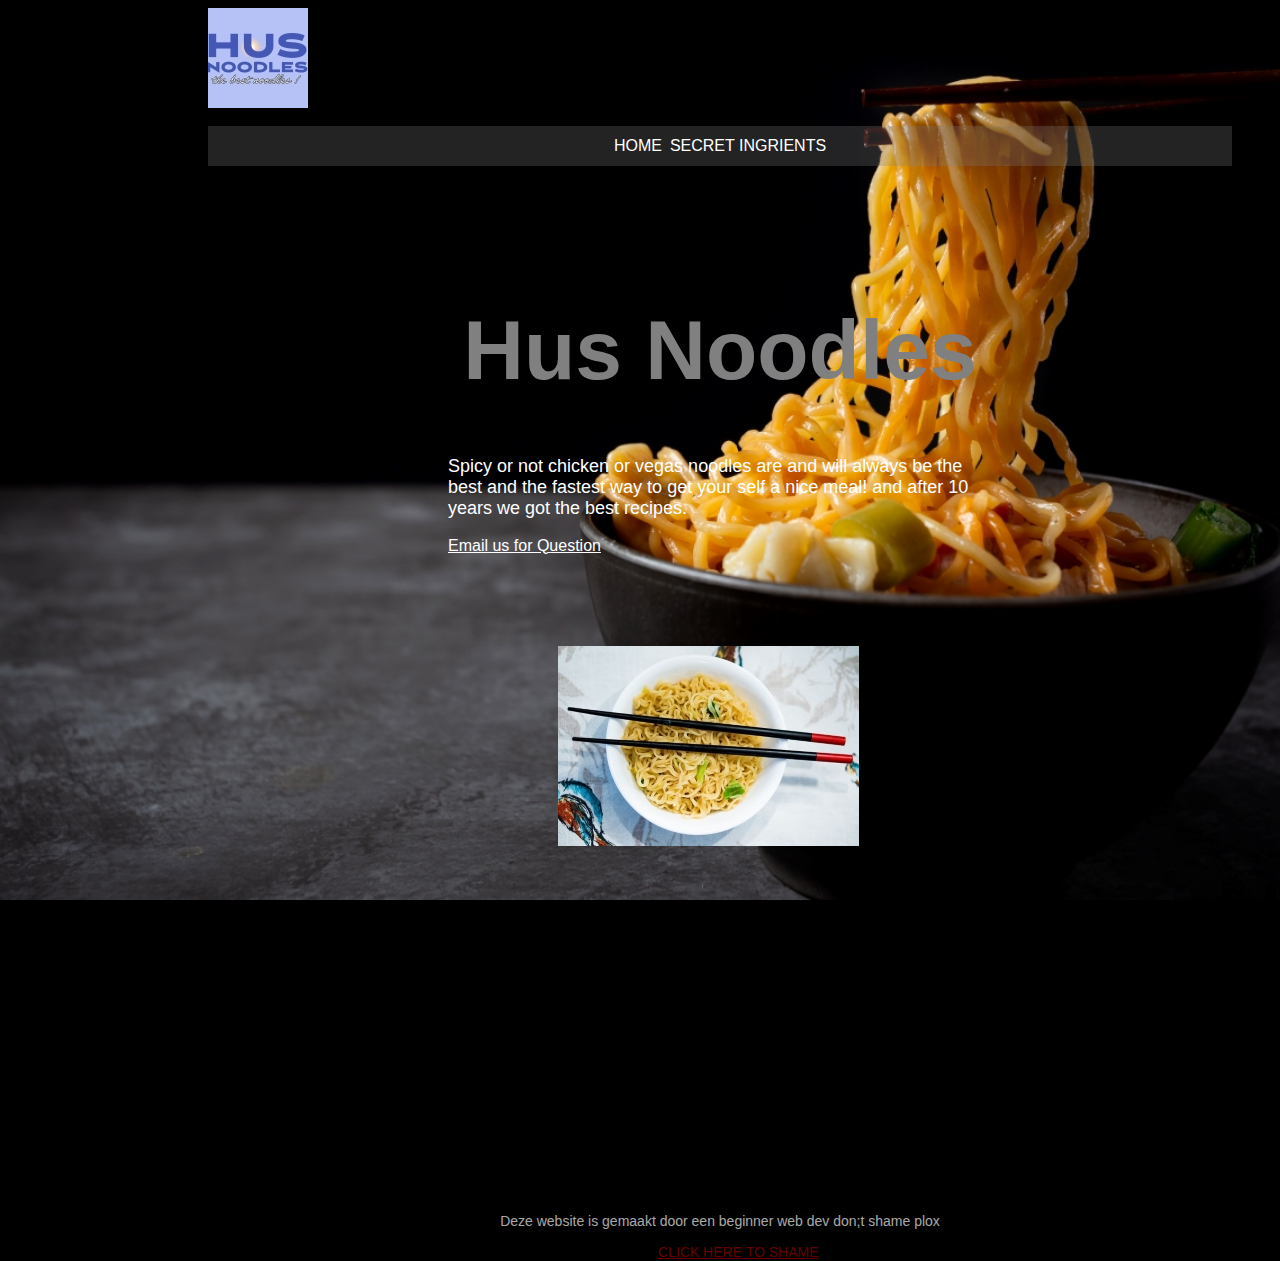
<file: index.html>
<!DOCTYPE html>
<html lang="en">
<head>
    <meta charset="UTF-8">
    <meta http-equiv="X-UA-Compatible" content="IE=edge">
    <meta name="viewport" content="width=device-width, initial-scale=1.0">
    <title>Hus Noodles</title>
    <link rel="stylesheet" href="style.css">
</head>
<body>
    
    <div class="container">

        <header>
            <img src="images/logo.jpg" alt="Hus  Noodles Logo">
        </header>
    
        <nav>
            <a href="index.html">HOME</a>
            <a href="rick.html" target="_blank">SECRET INGRIENTS</a>
        </nav>

        <main>
            <h1>Hus Noodles</h1>
            <p>Spicy or not chicken or vegas noodles are and will always be the best and the fastest way to get your self a nice meal! and after 10 years we got the best recipes.</p>
            <a href="mailto:testdev@gmail.com?Subject=Hus Noodles Question">Email us for Question</a>

        </main>

        <section class="picture">
            <img src="images/picture.jpg" alt="noodles foto">
        </section>

        <section class="video">
            <iframe width="800" height="315" src="https://www.youtube.com/embed/GtQgXCteMpo" title="YouTube video player" frameborder="0" allow="accelerometer; autoplay; clipboard-write; encrypted-media; gyroscope; picture-in-picture" allowfullscreen></iframe>
        </section>
    
        <footer>
            <p>Deze website is gemaakt door een beginner web dev don;t shame plox</p>
            <a href="https://www.youtube.com/watch?v=aWIE0PX1uXk" target="_BLANK">CLICK HERE TO SHAME</a>
        </footer>

    </div>

</body>
</html>
</file>
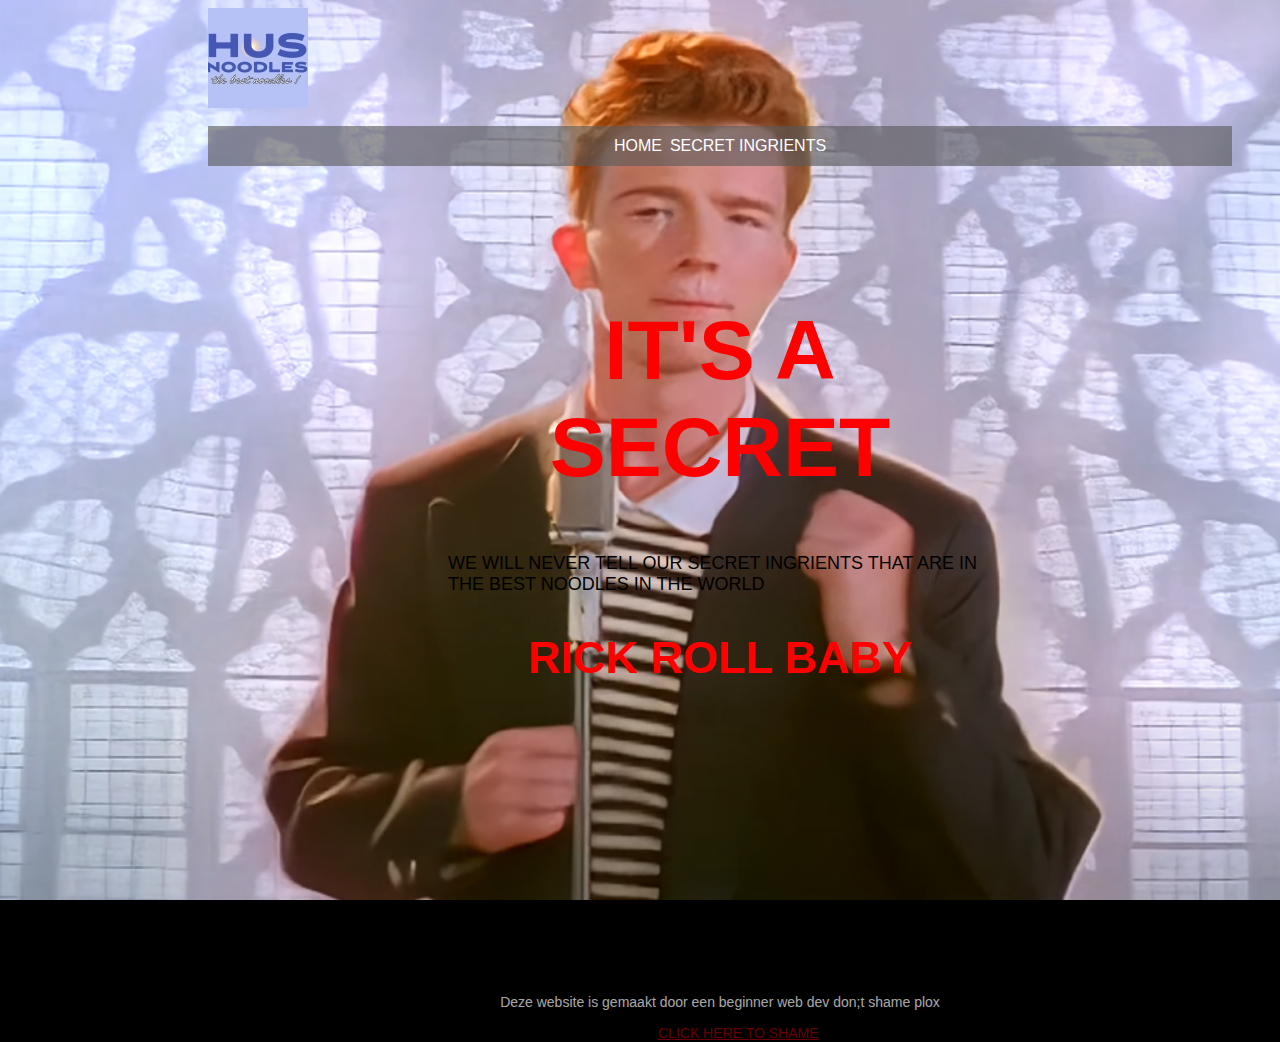
<file: rick.html>
<!DOCTYPE html>
<html lang="en">
<head>
    <meta charset="UTF-8">
    <meta http-equiv="X-UA-Compatible" content="IE=edge">
    <meta name="viewport" content="width=device-width, initial-scale=1.0">
    <title>Hus Noodles</title>
    <link rel="stylesheet" href="rick.css">
</head>
<body>
    
    <div class="container">

        <header>
            <img src="images/logo.jpg" alt="Hus  Noodles Logo">
        </header>
    
        <nav>
            <a href="index.html">HOME</a>
            <a href="rick.html">SECRET INGRIENTS</a>
        </nav>

        <main>
            <h1>IT'S A SECRET</h1>
            <p>WE WILL NEVER TELL OUR SECRET INGRIENTS THAT ARE IN THE BEST NOODLES IN THE WORLD</p>
            <h2>RICK ROLL BABY</h2>

        </main>

        <section class="video">
            <iframe width="800" height="315" src="https://www.youtube.com/embed/dQw4w9WgXcQ" title="YouTube video player" frameborder="0" allow="accelerometer; autoplay; clipboard-write; encrypted-media; gyroscope; picture-in-picture" allowfullscreen></iframe>
        </section>
    
        <footer>
            <p>Deze website is gemaakt door een beginner web dev don;t shame plox</p>
            <a href="https://www.youtube.com/watch?v=aWIE0PX1uXk" target="_BLANK">CLICK HERE TO SHAME</a>
        </footer>

    </div>

</body>
</html>
</file>
<file: style.css>
html {
    height: 100%;
}

body{ /* achtergrond */
    background-color: #000000;
    background-image: url(images/backgroundd.jpg);
    background-size: cover;
    background-repeat: no-repeat;
    background-position: left;
}

.container { /* locatie van layout */
    margin-left: 200px;
    margin-right: 200px;
    width: 1024px;
}

header{ /* locatie van logo */
    height: 118px;
    text-align: left;
}

nav { /* box 1 boven */
    background-color: rgba(128, 128, 128, 0.274);
    text-align: center;
    padding-top: 11px;
    padding-bottom: 11px;
}

main { /* midden text */
    height: 400px;
    padding-top: 80px;  /* Padiing midden margin boven*/
    padding-left: 240px;
    padding-right: 240px;
}

footer { /* box 2 beneden */
    background-color: rgba(0, 0, 0, 0.651);
    padding-left: 30px;
    padding-right: 30px;
}

h1{ /* kop instellingen*/
    font-size: 84px;
    color: grey;
    font-family: 'Cafe Francoise', Tahoma, Geneva, Verdana, sans-serif;
    text-align: center;
}

p { /* midden text */
    font-size: 18px;
    color: white;
    font-family: 'Cafe Francoise', Tahoma, Geneva, Verdana, sans-serif;
}
a{ /* email knop */
    color: white;
    font-family: 'Cafe Francoise', Tahoma, Geneva, Verdana, sans-serif;
    /* text-decoration: none; */
}


nav a{ /* nav text */
    text-decoration: none;
    font-size: 16px;
    padding-left: 2px;
    padding-right: 2px;
}

footer p { /* website gemaakt text */
    font-size: 14px;
    text-align: center;
    color: rgba(255, 255, 255, 0.671);
}
footer a { /* troll link */
    font-size: 14px;
    padding-left: 420px;
    color: rgba(255, 0, 0, 0.411);
}
.video { /* yt video */
    padding-left: 98px;
    padding-bottom: 15px;
}

.picture { /*noodles foto */
    padding-left: 350px;
    padding-bottom: 15px;
}
</file>
<file: rick.css>
html {
    height: 100%;
}

body{ /* achtergrond */
    background-color: #000000;
    background-image: url(images/Rick.jpg);
    background-size: cover;
    background-repeat: no-repeat;
    background-position: center;
}

.container { /* body */
    margin-left: 200px;
    margin-right: 200px;
    width: 1024px;
}

header{ /* locatie van logo */
    height: 118px;
    text-align: left;
}

nav { /* box 1 boven */
    background-color: rgba(90, 90, 90, 0.623);
    text-align: center;
    padding-top: 11px;
    padding-bottom: 11px;
}

main { /* midden text */
    height: 400px;
    padding-top: 80px;  /* Padiing midden margin boven*/
    padding-left: 240px;
    padding-right: 240px;
}

footer { /* box 2 beneden */
    background-color: rgba(0, 0, 0, 0.651);
    padding-left: 30px;
    padding-right: 30px;
}

h1{ /* kop instellingen*/
    font-size: 84px;
    color: red;
    font-family: 'Cafe Francoise', Tahoma, Geneva, Verdana, sans-serif;
    text-align: center;
}

h2 { /* kop 2 instellingen*/
    font-size: 45px;
    color: red;
    font-family: 'Cafe Francoise', Tahoma, Geneva, Verdana, sans-serif;
    text-align: center;
}

p { /* midden text */
    font-size: 18px;
    color: rgb(0, 0, 0);
    font-family: 'Cafe Francoise', Tahoma, Geneva, Verdana, sans-serif;
}
a{
    color: rgb(255, 255, 255);
    font-family: 'Cafe Francoise', Tahoma, Geneva, Verdana, sans-serif;
    /* text-decoration: none; */
}


nav a{ /* nav text */
    text-decoration: none;
    font-size: 16px;
    padding-left: 2px;
    padding-right: 2px;
}

footer p { /* website gemaakt text */
    font-size: 14px;
    text-align: center;
    color: rgba(255, 255, 255, 0.671);
}
footer a { /* troll link */
    font-size: 14px;
    padding-left: 420px;
    color: rgba(255, 0, 0, 0.411);
}
.video {/* yt video */
    padding-left: 98px;
    padding-bottom: 15px;
}
</file>
